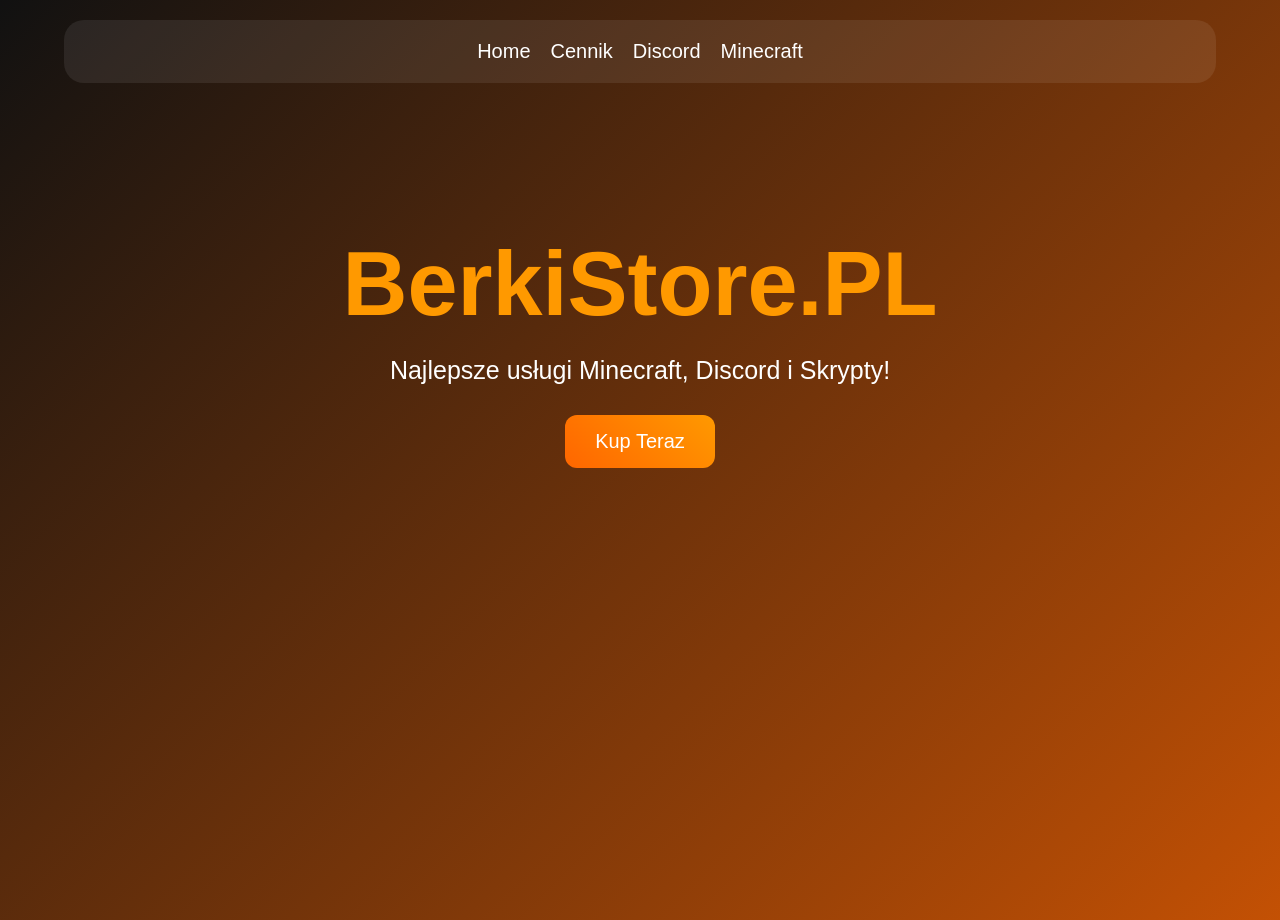
<file: index.html>
<!DOCTYPE html>
<html lang="pl">
<head>
    <meta charset="UTF-8">
    <meta name="viewport" content="width=device-width, initial-scale=1.0">
    <title>BerkiStore</title>

    <link rel="stylesheet" href="style.css">
</head>
<body>

<div class="navbar">

    <a href="/">Home</a>
    <a href="#">Cennik</a>
    <a href="#">Discord</a>
    <a href="#">Minecraft</a>

</div>

<section class="hero">

    <h1>BerkiStore.PL</h1>

    <p>
        Najlepsze usługi Minecraft,
        Discord i Skrypty!
    </p>

    <button>Kup Teraz</button>

</section>

</body>
</html>
</file>
<file: style.css>
*{
    margin:0;
    padding:0;
    box-sizing:border-box;
    font-family:Arial;
}

body{
    background:linear-gradient(
        135deg,
        #111111,
        #ff6600,
        #1a1a1a,
        #ff8800
    );

    background-size:400% 400%;
    animation:bgMove 10s ease infinite;

    color:white;
    min-height:100vh;
}

@keyframes bgMove{

    0%{
        background-position:0% 50%;
    }

    50%{
        background-position:100% 50%;
    }

    100%{
        background-position:0% 50%;
    }
}

.navbar{

    width:90%;
    margin:20px auto;

    display:flex;
    justify-content:center;
    gap:20px;

    background:rgba(255,255,255,0.08);

    padding:20px;

    border-radius:20px;
}

.navbar a{

    color:white;
    text-decoration:none;
    font-size:20px;

    transition:0.3s;
}

.navbar a:hover{

    color:#ff9900;
}

.hero{

    text-align:center;
    margin-top:150px;
}

.hero h1{

    font-size:90px;
    color:#ff9900;
}

.hero p{

    margin-top:20px;
    font-size:25px;
}

button{

    margin-top:30px;

    padding:15px 30px;

    border:none;

    border-radius:12px;

    background:linear-gradient(
        45deg,
        #ff6600,
        #ff9900
    );

    color:white;

    font-size:20px;

    cursor:pointer;

    transition:0.3s;
}

button:hover{

    transform:scale(1.05);
}
</file>
